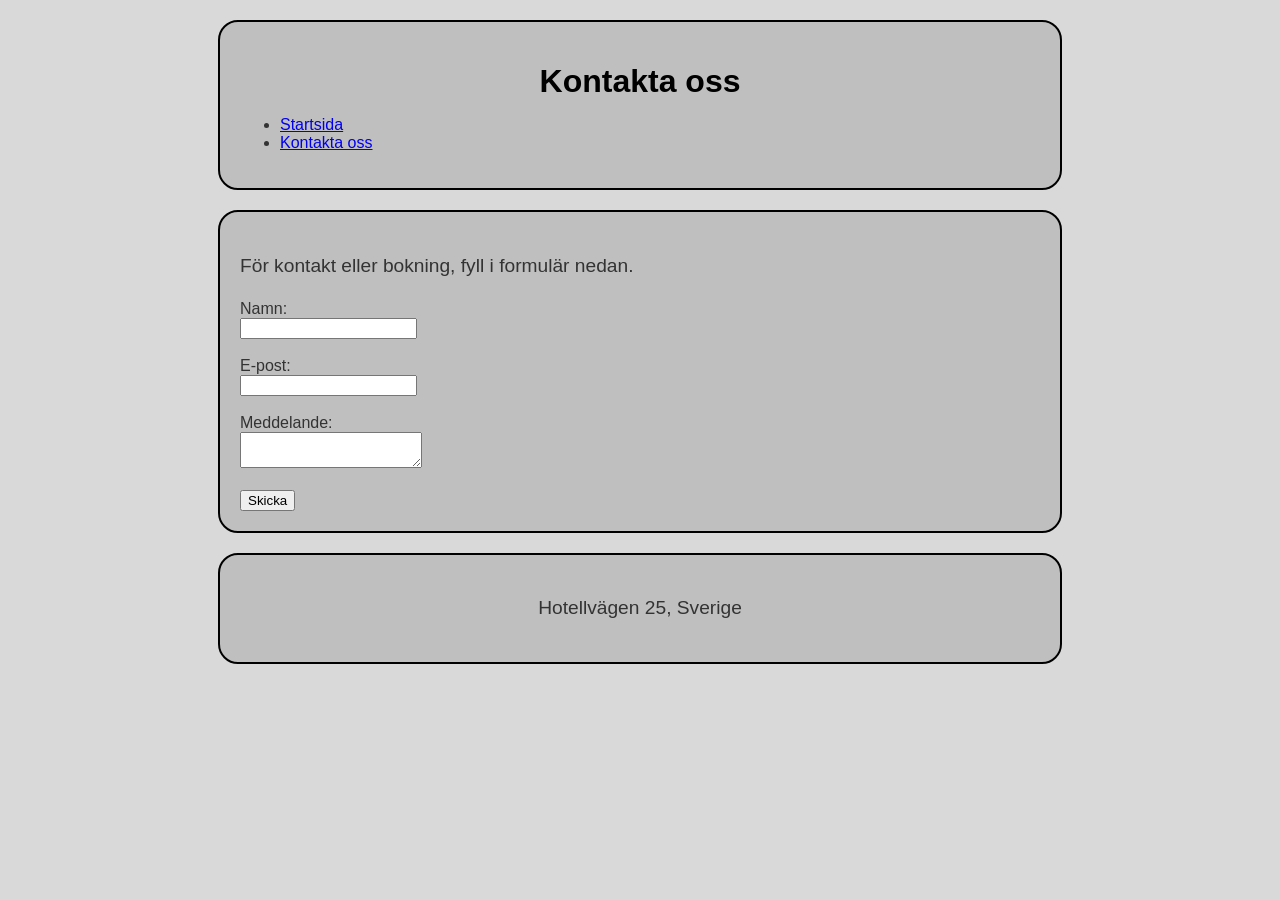
<file: kontakta.html>
<!DOCTYPE html>
<html lang="sv">
<head>
    <meta charset="UTF-8">
    <meta name="viewport" content="width=device-width, initial-scale=1.0">
    <title>Kontakta oss</title>
    <link rel="stylesheet" href="styles.css">
</head>
<body>
    <header>
        <h1 class="headline">Kontakta oss</h1>
        <nav>
            <ul>
                <li><a href="index.html">Startsida</a></li>
                <li><a href="kontakta.html">Kontakta oss</a></li>
            </ul>
        </nav>
    </header>

    <main>
        <p>För kontakt eller bokning, fyll i formulär nedan.</p>

        <form>
            <label for="namn">Namn:</label><br>
            <input type="text" id="namn" name="namn"><br><br>

            <label for="epost">E-post:</label><br>
            <input type="email" id="epost" name="epost"><br><br>

            <label for="meddelande">Meddelande:</label><br>
            <textarea id="meddelande" name="meddelande"></textarea><br><br>

            <button type="submit">Skicka</button>
        </form>

    </main>

    <footer>
        <p>Hotellvägen 25, Sverige</p>
    </footer>
</body>
</html>
</file>
<file: styles.css>
body {
    background-color: #d9d9d9;
    font-family: Arial, sans-serif;
    margin: 0;
    padding: 0;
    color: #333;
}

.headline {
    font-size: 2rem;
    color: #000000;
    margin-bottom: 10px;
    text-align: center;
}


p {
    font-family: Verdana, sans-serif;
    font-size: 1.2rem;
    line-height: 1.5;
}

header, main, footer {
    background-color: #bfbfbf;
    width: 70vw;
    max-width: 800px;
    padding: 20px;
    margin: 20px auto;
    border: 2px solid black;
    border-radius: 20px;
}

img {
    max-width: 100%;
    height: auto;
    display: block;
    margin: 0 auto 20px auto;
}

footer {
    text-align: center;
}
</file>
